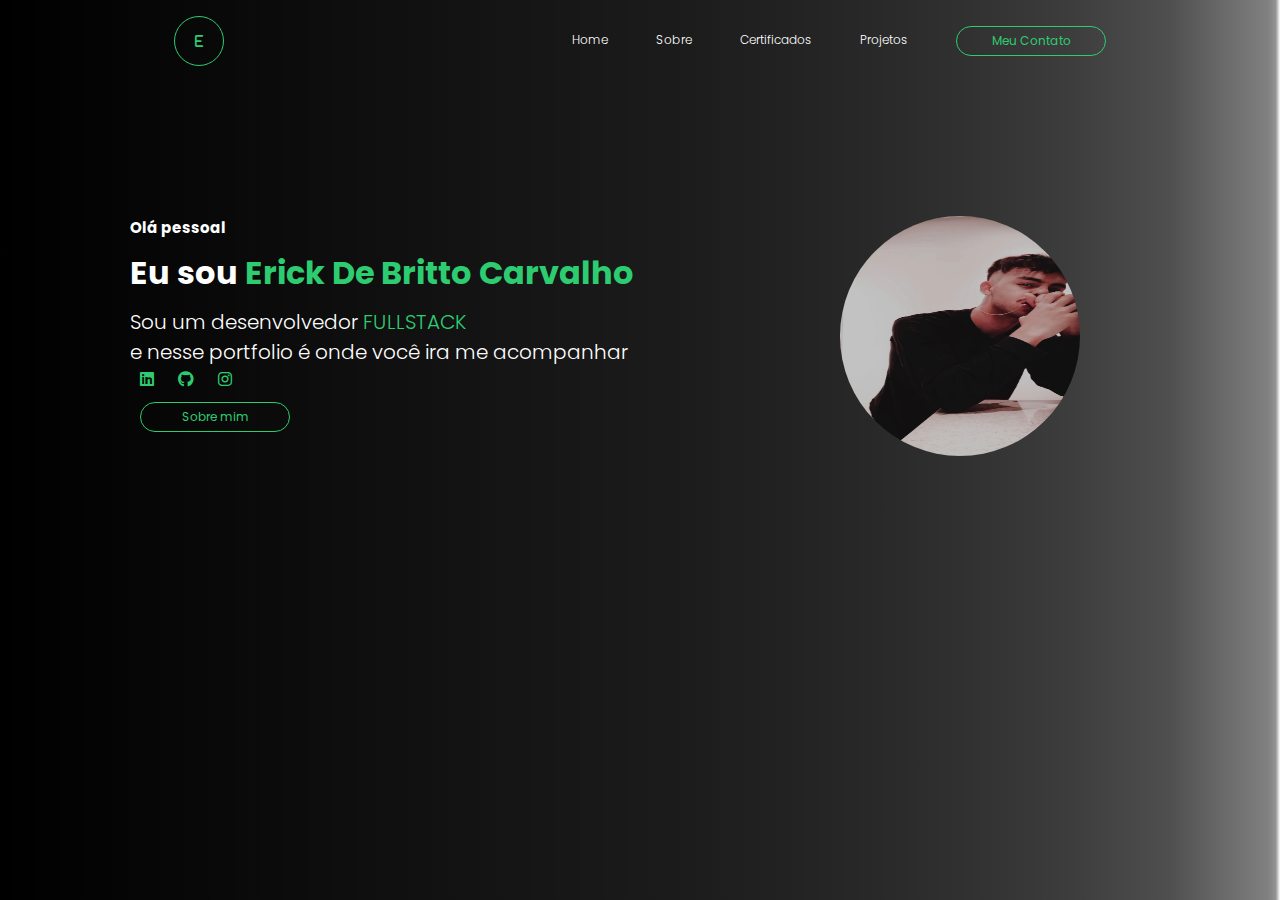
<file: Index.html>
<html lang="pt-br">
  <head>
    <meta charset="utf-8">
  <meta http-equiv="X-UA-Compatible" content="IE=edge">
  <meta name="viewport" content="width=device-width, initial-scale=1.0">
  <title>Meu Portfólio</title>
  <link rel="stylesheet" href="https://cdnjs.cloudflare.com/ajax/libs/font-awesome/6.1.0/css/all.min.css">
  <link rel="stylesheet" href="Estilos/estilo.css">
   </head>
   <body>
    <div class="Background">
      <header>
        <div class="Logo">
          <i class="fa-solid fa-e"></i>
        </div><!--logo-->
        <div class="Cabecalho-link">
          <li>
            <a href="#">Home</a>
          </li>
          <li>
            <a href="Paginas/Sobre.html">Sobre</a>
          </li>
          <li>
            <a href="Paginas/Certificados.html">Certificados</a>
          </li>
          <li>
            <a href="Paginas/Projetos.html">Projetos</a>
          </li>
          <button onclick="contact()">Meu Contato</button>
        </div><!--Cabeçalho link-->
      </header>
      <!--FOTO DE PERFIL-->
      <div class="fotos">
        <div class="minha-foto">
          <img src="Imagens/Me.jpg">
        </div>
      </div>
      <div class="container-text">
        <div class="text">
          <h3>Olá pessoal</h3>
          <h1>Eu sou <spam>Erick De Britto Carvalho</spam></h1>
          <p>Sou um desenvolvedor <spam>FULLSTACK</spam>
          <br>e nesse portfolio é onde você ira me acompanhar</p>
        </div>
        <div class="redes-sociais">
          <a href="https://www.linkedin.com/in/erick-britto-2187ba261"><i class="fa-brands fa-linkedin" target="_blank"></i></a>
          <a href="https://github.com/erkbritto" target="_blank"><i class="fa-brands fa-github"></i></a>
          <a href="https://www.instagram.com/erkbritto/?utm_source=qr&igshid=NGExMmI2YTkyZg%3D%3D" target="_blank"><i class="fa-brands fa-instagram"></i></a>
        </div><!--redes sociais-->
        <button class="btn" onclick="goSobre()">Sobre mim</button>
      </div>
    </div><!--Background-->
<!-- Caixa de navegação (box bar) -->
  <div class="navigation-box">
    <div class="hamburger-menu" onclick="toggleMenu()">
      <div></div>
      <div></div>
      <div></div>
    </div>
    <ul class="menu-list">
      <li><a href="Paginas/Sobre.html">Sobre</a></li>
      <li><a href="Paginas/Certificados.html">Certificados</a></li>
      <li><a href="Paginas/Projetos.html">Projetos</a></li>
    </ul>
  </div>
        <script type="text/javascript">
          // Função para alternar a exibição do menu
            function toggleMenu() {
              var menuList = document.querySelector('.menu-list');
              menuList.style.display = (menuList.style.display === 'block') ? 'none' : 'block';
              }
                function goSobre() {
                  window.location.href = 'Paginas/Sobre.html';
                }

                function contact() {
                  window.location.href = 'Paginas/Contato.html';
                }

        </script>
   </body>
</html>
</file>
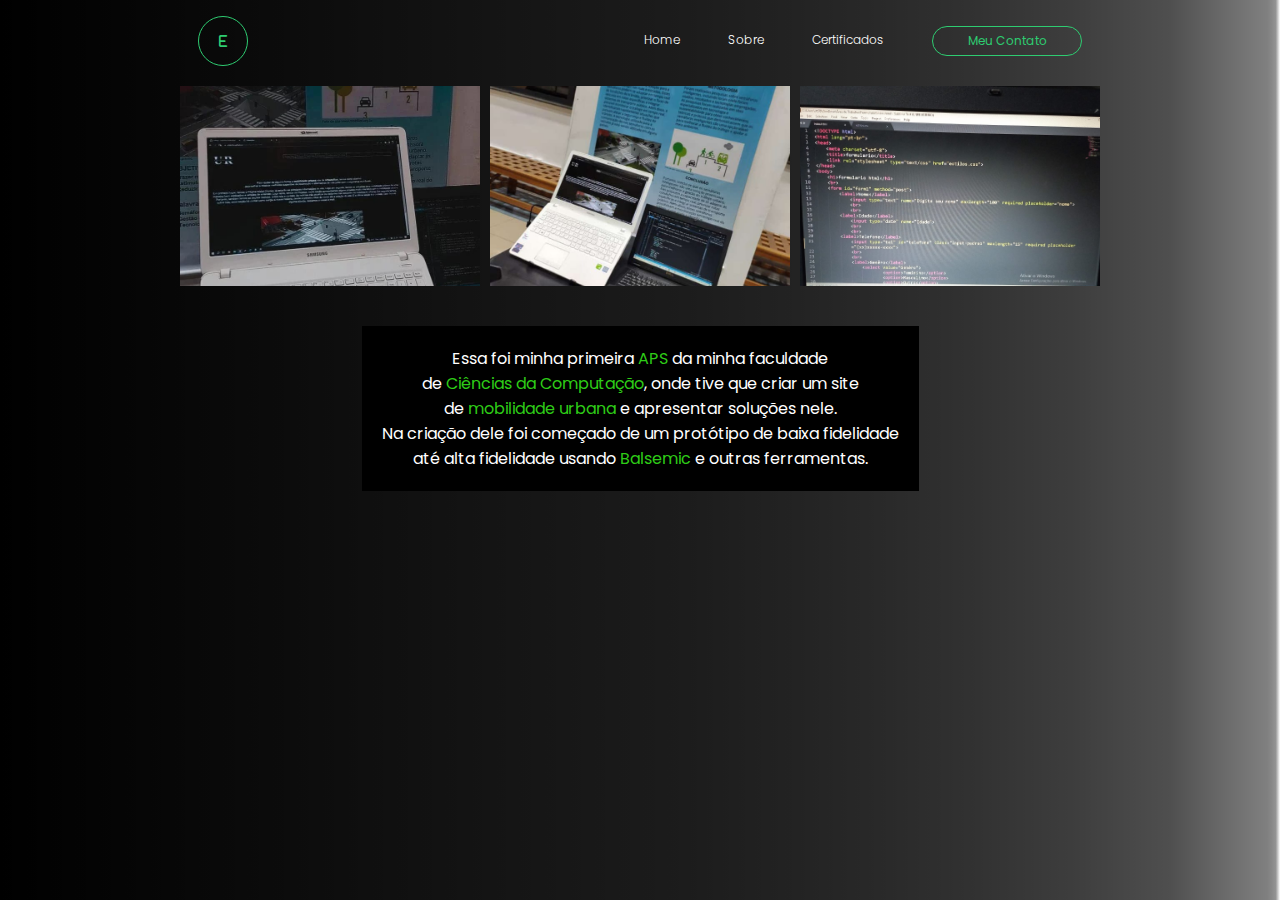
<file: Paginas/Projetos.html>
<html lang="pt-br">
  <head>
    <style type="text/css">
body {
  margin: 0;
  padding: 0;
  font-family: Arial, sans-serif;
  display: flex;
  justify-content: center;
  align-items: center;
  min-height: 100vh;
}

.colagem {
  display: flex;
  justify-content: center;
  flex-wrap: wrap;
  gap: 10px;
}

img {
  width: 300px;
  height: 200px;
  object-fit: cover;
  margin-top: 20px;
}

.moldura {
  background-color: black;
  padding: 20px;
  color: white;
  text-align: center;
  max-width: 600px;
}
.moldura-container {
  display: flex;
  justify-content: center;
  margin-top: 40px;
}

span{
  color:#2ecc17;
}

    </style>
    <meta charset="utf-8">
  <meta http-equiv="X-UA-Compatible" content="IE=edge">
  <meta name="viewport" content="width=device-width, initial-scale=1.0">
  <title>Projetos</title>
  <link rel="stylesheet" href="https://cdnjs.cloudflare.com/ajax/libs/font-awesome/6.1.0/css/all.min.css">
  <link rel="stylesheet" href="../Estilos/estilo.css">
   </head>
   <body>
    <div class="Background">
      <header>
        <div class="Logo">
          <i class="fa-solid fa-e"></i>
        </div><!--logo-->
        <div class="Cabecalho-link">
          <li>
            <a href="../Index.html">Home</a>
          </li>
          <li>
            <a href="Sobre.html">Sobre</a>
          </li>
          <li>
            <a href="Certificados.html">Certificados</a>
          </li>
          <button onclick="contact()">Meu Contato</button>
        </div><!--Cabeçalho link-->
      </header>
      <!--fotos-->
      <div class="colagem">
    <img src="../Imagens/unip3.jpeg">
    <img src="../Imagens/unip1.jpeg">
    <img src="../Imagens/unip2.jpeg">
  </div>

  <div class="moldura-container">
    <div class="moldura">
        <p>Essa foi minha primeira <span>APS</span> da minha faculdade
          <br> de <span>Ciências da Computação</span>, onde tive que criar um site
          <br>de <span>mobilidade urbana</span> e apresentar soluções nele.
          <br>Na criação dele foi começado de um protótipo de baixa fidelidade
          <br>até alta fidelidade usando <span>Balsemic</span> e outras ferramentas.
        </p>
    </div>
  </div>


  <script type="text/javascript">
    function contact() {
                  window.location.href = 'Contato.html';
                }
                // Função para alternar a exibição do menu
            function toggleMenu() {
              var menuList = document.querySelector('.menu-list');
              menuList.style.display = (menuList.style.display === 'block') ? 'none' : 'block';
              }

  </script>
  <div class="navigation-box">
    <div class="hamburger-menu" onclick="toggleMenu()">
      <div></div>
      <div></div>
      <div></div>
    </div>
    <ul class="menu-list">
      <li><a href="../Index.html">Home</a></li>
      <li><a href="Sobre.html">Sobre</a></li>
      <li><a href="Certificados.html">Certificados</a></li>
    </ul>
  </div>
</div>
</body>
</html>
</file>
<file: Estilos/estilo.css>
@import url('https://fonts.googleapis.com/css2?family=Poppins:wght@200&display=swap');

*{
  margin: 0;
  padding: 0;
  box-sizing: border-box;
  text-decoration: none;
  list-style: none;
  font-family: "Poppins" , Sans-Serif;
}

body{
  /*Ajuda a escurecer o  background(pós alteração)*/
}
/*deixar um estilo na imagem de fundo (Pós alteração)*/
.background{
  background: linear-gradient(to left, transparent 0,1%, black);
  background-size: cover;
  background-position: center;
  width: 100%;
  height: 100vh;
}

/* Alinhar a foto à direita e trazê-la para baixo */
.fotos {
  float: right;
  margin-left: 20px;
  margin-right: 200px;
  margin-top: 150px;
}

.minha-foto img {
  width: 15em; 
  height: 15em; 
  border-radius: 50%;
}

header{
  display: flex;
  justify-content: space-around;
  max-width: 100%;
  align-items: center;
  text-align: center;
  padding-top: 1rem;
}

.cabecalho-link{
  display: flex;
  gap:3rem;
  font-weight: 300;
  cursor: pointer;
}

.cabecalho-link a{
  color:#fff;
  font-size: 12px;
}

.Cabecalho-link a:hover{
  color:#2ecc71;
  transition: 0.3 all;

}

.Logo{
  width: 50px;
  height: 50px;
  background: transparent;
  border:1px solid #2ecc71;
  color:#2ecc71;
  border-radius: 50%;
  display: inline-flex;
  align-items: center;
  justify-content: center;
  font-size: 13px;
  cursor:pointer;
}

button{
  color:#2ecc71;
  background: transparent;
  border:solid 1px #2ecc71;
  padding: 5px;
  border-radius: 15px;
  font-size: 12px;
  width: 150px;
}

button:hover{
  background: #2ecc71;
  color:#fff;
  transition: 0.5s;
}

.container-text{
  padding: 150px 0 0 130px;
}

.text h3{
  color: #fff;
  font-size: 15px;
}

.text h1{
  color:#fff;
  margin-top: 10px;

}

.text spam{
  color:#2ecc71;
}
.text p{
  color:#fff;
  font-size: 20px;
  font-weight: 300;
  margin-top: 10px;
}

.redes-sociais a{
  color:#2ecc71;
  padding: 10px;
  margin-top: 5px;
}
.btn{
  margin: 10px;
}

/* Estilo para a caixa de navegação (box bar) */
.navigation-box {
  position: fixed;
  top: 20px;
  right: 20px;
  z-index: 9999;
  display: none; /* Esconder a box bar por padrão */
}

.hamburger-menu {
  width: 30px;
  height: 20px;
  cursor: pointer;
  display: flex;
  flex-direction: column;
  justify-content: space-between;
}

.hamburger-menu div {
  width: 100%;
  height: 2px;
  background-color: #2ecc71;
}

.menu-list {
  list-style: none;
  padding: 0;
  margin: 0;
}

.menu-list li {
  margin-bottom: 10px;
}

.menu-list a {
  text-decoration: none;
  color: #2ecc71;
  font-size: 14px;
}

.menu-list a:hover {
  background-color: #2ecc71;
  color: #fff;
  border-radius: 5px;
  transition: background-color 0.3s ease-in-out;
}

/* Estilos para dispositivos móveis */
@media screen and (max-width: 767px) {
  .Cabecalho-link {
    display: none; /* Esconder o menu original em dispositivos móveis */
  }

  .navigation-box {
    display: block; /* Mostrar a box bar em dispositivos móveis */
  }
}
</file>
